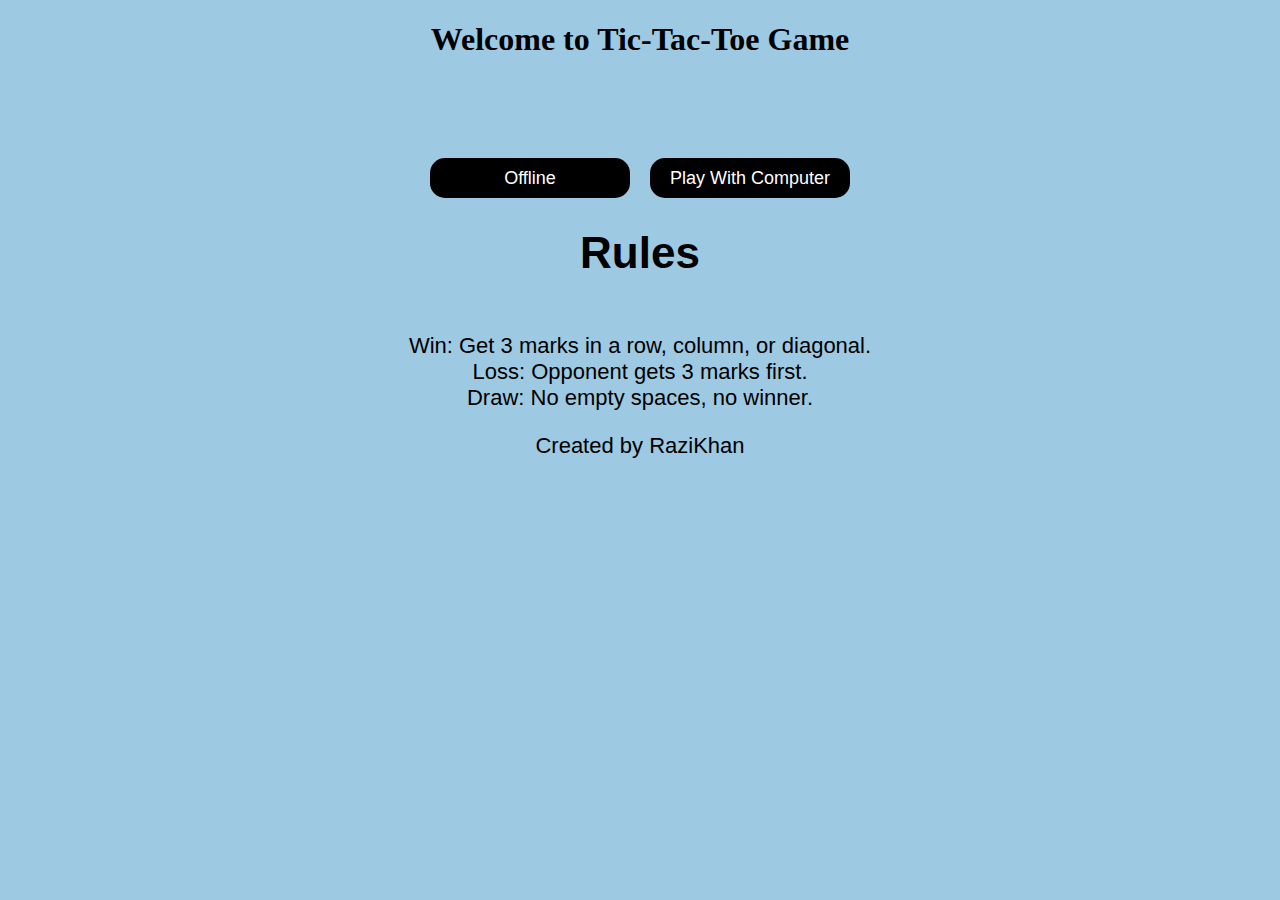
<file: index.html>
<!DOCTYPE html>
<html lang="en">

<head>
    <meta charset="UTF-8">
    <meta name="viewport" content="width=device-width, initial-scale=1.0">
    <title>Tic-Tac-Toe</title>
    <link rel="shortcut icon" href="Offline/icons.png" type="image/x-icon">
    <link rel="stylesheet" href="main.css">
</head>

<body>
    <h1>Welcome to Tic-Tac-Toe Game</h1>
    <div class="main">
        <button class="btn" onclick="location.href='Offline/app.html'">Offline</button>
        <button class="btn" onclick="location.href='user-computer/bot.html'">Play With Computer</button>
    </div>
    <div class="rule">
        <p>
            <h1>Rules</h1><br>
            Win: Get 3 marks in a row, column, or diagonal.<br>
            Loss: Opponent gets 3 marks first.<br>
            Draw: No empty spaces, no winner.
        </p>
        <p>Created by RaziKhan</p>
    </div>
</body>

</html>
</file>
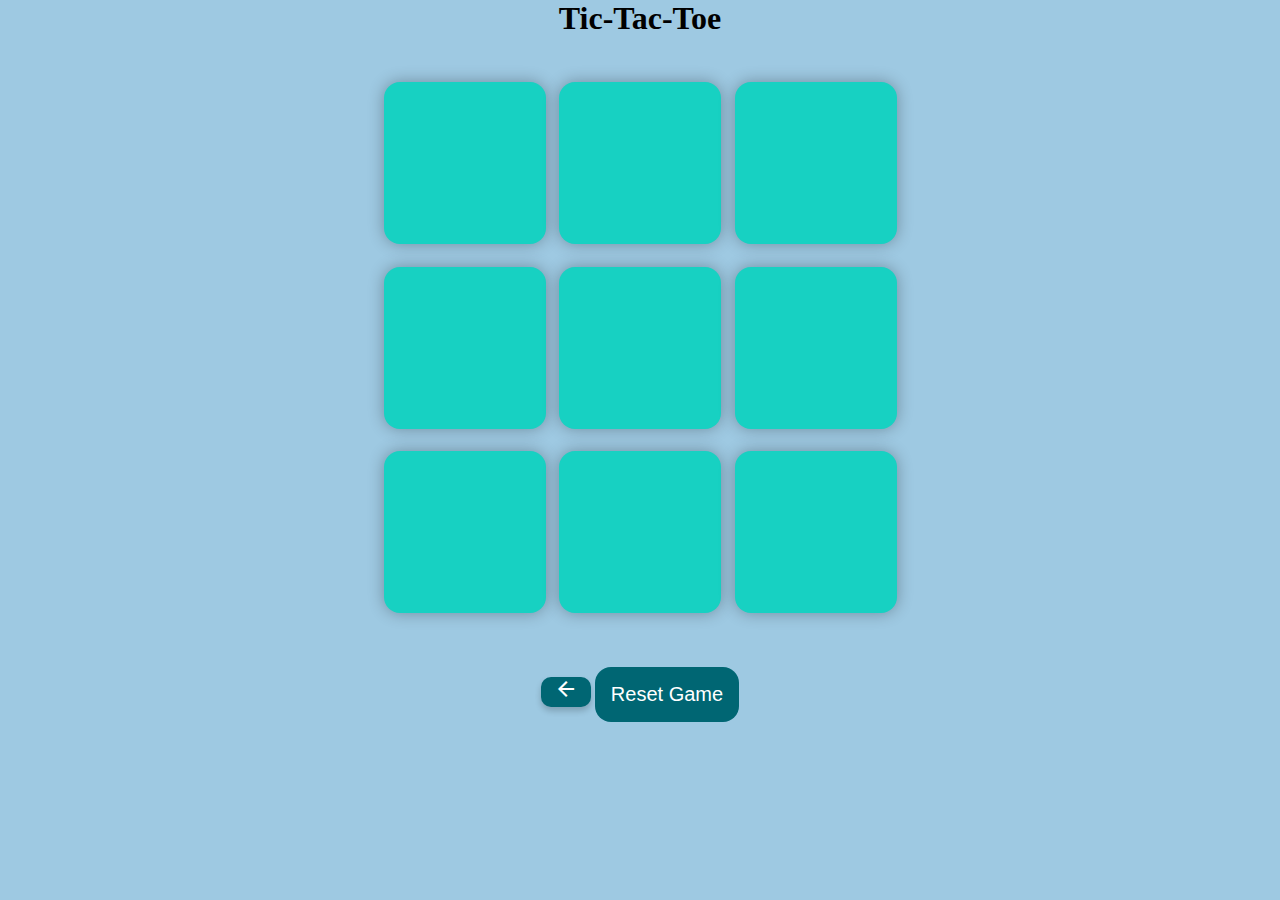
<file: Offline/app.html>
<!DOCTYPE html>
<html lang="en">
<head>
    <meta charset="UTF-8">
    <meta name="viewport" content="width=device-width, initial-scale=1.0">
    <title>Tic-Tac-Toe</title>
    <link rel="shortcut icon" href="icons.png" type="image/x-icon">
    <link rel="stylesheet" href="style.css">
    <link rel="stylesheet" href="https://fonts.googleapis.com/css2?family=Material+Symbols+Outlined:opsz,wght,FILL,GRAD@20..48,100..700,0..1,-50..200&icon_names=arrow_back" />
</head>
<body>
    <div class="msg-container hide">
        <p id="msg">Winner</p>
        <button id="new-btn">New Game</button>
    </div>
    <main>
        <h1>Tic-Tac-Toe</h1>
        <div class="container">
            <div class="game">
                <button class="box"></button>
                <button class="box"></button>
                <button class="box"></button>
                <button class="box"></button>
                <button class="box"></button>
                <button class="box"></button>
                <button class="box"></button>
                <button class="box"></button>
                <button class="box"></button>
            </div>
        </div>
        <a href="../index.html" class="icon-btn">
            <span class="material-symbols-outlined">arrow_back</span>
        </a>
        <button id="reset">Reset Game</button>
    </main>

    <script src="app.js"></script>
</body>
</html>

<html>
<head>
</file>
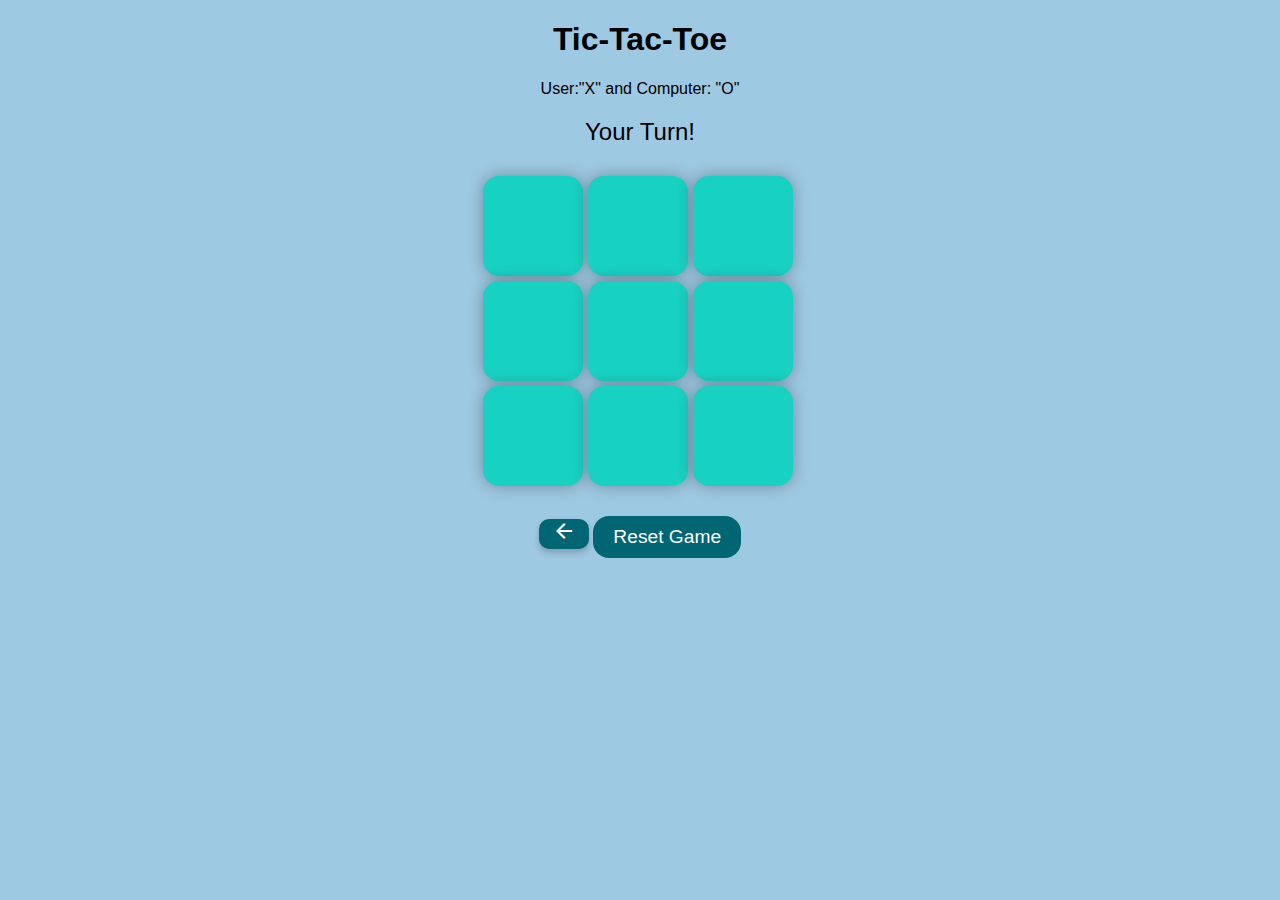
<file: user-computer/bot.html>
<!DOCTYPE html>
<html lang="en">
<head>
    <meta charset="UTF-8">
    <meta name="viewport" content="width=device-width, initial-scale=1.0">
    <title>Computer-user</title>
    <link rel="stylesheet" href="bot.css">
    <link rel="shortcut icon" href="image.png" type="image/x-icon">
    <link rel="stylesheet" href="https://fonts.googleapis.com/css2?family=Material+Symbols+Outlined:opsz,wght,FILL,GRAD@20..48,100..700,0..1,-50..200&icon_names=arrow_back" />

</head>
<body>

    <h1>Tic-Tac-Toe</h1>
    <p>User:"X" and Computer: "O"</p>
    <div class="status">Your Turn!</div>
    <div class="board" id="board"></div>
    <a href="../index.html" class="icon-btn">
        <span class="material-symbols-outlined">arrow_back</span>
    </a>
    <button id="reset">Reset Game</button>

    <script src="bot.js"></script>
</body>
</html>
</file>
<file: main.css>
body {
    background-color: rgb(158, 201, 226);
    text-align: center;
    margin: 0;
    padding: 0;
}

/* Main container */
.main {
    margin-top: 100px;
    height: auto; /* Adjust height for responsiveness */
    display: flex;
    flex-wrap: wrap; /* Allow wrapping on smaller screens */
    justify-content: center;
    align-items: center;
    gap: 20px;
}

/* Buttons */
.btn {
    text-align: center;
    width: 30%;
    max-width: 200px; /* Max width limit */
    min-width: 120px; /* Ensures usability on small screens */
    height: 40px; /* Fixed height */
    background-color: black;
    color: white;
    font-weight: 500;
    font-size: clamp(14px, 3vw, 18px); /* Scales with screen size */
    font-family: Arial, Helvetica, sans-serif;
    cursor: pointer;
    border-radius: 15px;
    border: none;
    transition: background-color 0.3s ease-in-out;
}

.btn:hover {
    background-color: rgb(61, 49, 49);
}

/* Rules section */
.rule {
    text-align: center;
    font-size: clamp(16px, 4vw, 22px); /* Responsive font size */
    font-family: 'Franklin Gothic Medium', 'Arial Narrow', Arial, sans-serif;
    margin: 20px;
}

/* Responsive Design */
@media screen and (max-width: 600px) {
    .main {
        flex-direction: column; /* Stack buttons vertically */
        gap: 10px;
    }

    .btn {
        width: 80%; /* Makes buttons bigger on small screens */
    }

    .rule {
        font-size: 18px; /* Adjust rule text size for better readability */
    }
}
</file>
<file: Offline/style.css>
* {
    margin: 0;
    padding: 0;
}
body {
    background-color:rgb(158, 201, 226);
    text-align: center;
}

.container {
    height: 70vh;
    display: flex;
    justify-content: center;
    align-items: center;
}

.game {
    height: 60vmin;
    width: 60vmin;
    display: flex;
    flex-wrap: wrap;
    gap: 1.5vmin;
    justify-content: center;
}
.box {
    height: 18vmin;
    width: 18vmin;
    border-radius: 1rem;
    border: none;
    box-shadow: 0 0 1rem rgba(0, 0, 0, 0.3);
    font-size: 8vmin;
    color: red;
    background-color: rgb(23, 209, 194);
    cursor: pointer;
}
#reset {
    padding: 1rem;
    font-size: 1.25rem;
    background:rgb(0, 102, 115);
    color: white;
    border-radius: 1rem;
    border: none;
    cursor: pointer;
}
.box:hover {
    background-color: rgb(90, 228, 159); 
}
#new-btn {
    padding: 1rem;
    font-size: 1.25rem;
    background:rgb(0, 102, 115);
    color: white;
    border-radius: 1rem;
    border: none;
}
#msg {
    font-size: 8vmin;
}
.msg-container {
    height: 30vmin;
    position: fixed;
    top: 50%;
    left: 50%;
    transform: translate(-50%, -50%); /* Centering trick */
    background-color: white;
    padding: 20px;
    border-radius: 8px;
    box-shadow: 2px 2px 10px rgba(0, 0, 0, 0.1);
    text-align: center;
}
.hide {
    display: none;
}
.icon-btn {
    display: inline-flex;
    justify-content: center;
    align-items: center;
    text-decoration: none; /* Link underline hatane ke liye */
}

.material-symbols-outlined {
    cursor: pointer;
    font-size: 24px;
    width: 50px;
    height: 30px;
    background: rgb(0, 102, 115);
    color: white;
    border-radius: 10px;
    display: flex;
    justify-content: center;
    align-items: center;
    border: none;
    transition: background 0.3s ease-in-out, transform 0.2s ease-in-out;
    box-shadow: 0px 4px 6px rgba(0, 0, 0, 0.2);
}

.material-symbols-outlined:hover {
    background: rgb(0, 140, 150);
    transform: scale(1.1);
}
</file>
<file: user-computer/bot.css>
body {
    text-align: center;
    font-family: Arial, sans-serif;
    background-color: rgb(158, 201, 226);
    margin: 0;
    padding: 0;
}

.board {
    display: grid;
    grid-template-columns: repeat(3, minmax(80px, 100px));
    gap: 5px;
    width: min(90vw, 315px);
    margin: auto;
    padding: 10px;
}

.cell {
    width: 100%;
    height: min(20vw, 100px);
    display: flex;
    align-items: center;
    justify-content: center;
    font-size: clamp(1.5em, 4vw, 2em);
    background: #eee;
    cursor: pointer;
    border-radius: 1rem;
    border: none;
    box-shadow: 0 0 1rem rgba(0, 0, 0, 0.3);
    background-color: rgb(23, 209, 194);
}

.cell:hover {
    background-color: rgb(90, 228, 159);
}

.cell.taken {
    cursor: not-allowed;
}

.status {
    margin: 20px;
    font-size: clamp(1.2em, 3vw, 1.5em);
}

button {
    margin-top: 20px;
    padding: 10px 20px;
    font-size: clamp(1em, 2.5vw, 1.2em);
    background: rgb(0, 102, 115);
    border-radius: 1rem;
    border: none;
    cursor: pointer;
    color: white;
}

.icon-btn {
    display: inline-flex;
    justify-content: center;
    align-items: center;
    text-decoration: none; /* Link underline hatane ke liye */
}

.material-symbols-outlined {
    cursor: pointer;
    font-size: 24px;
    width: 50px;
    height: 30px;
    background: rgb(0, 102, 115);
    color: white;
    border-radius: 10px;
    display: flex;
    justify-content: center;
    align-items: center;
    border: none;
    transition: background 0.3s ease-in-out, transform 0.2s ease-in-out;
    box-shadow: 0px 4px 6px rgba(0, 0, 0, 0.2);
}

.material-symbols-outlined:hover {
    background: rgb(0, 140, 150);
    transform: scale(1.1);
}


@media only screen and (max-width: 600px) {
    .board {
        width: 90vw;
        grid-template-columns: repeat(3, 1fr);
    }

    .cell {
        height: 90px;
    }
}
</file>
